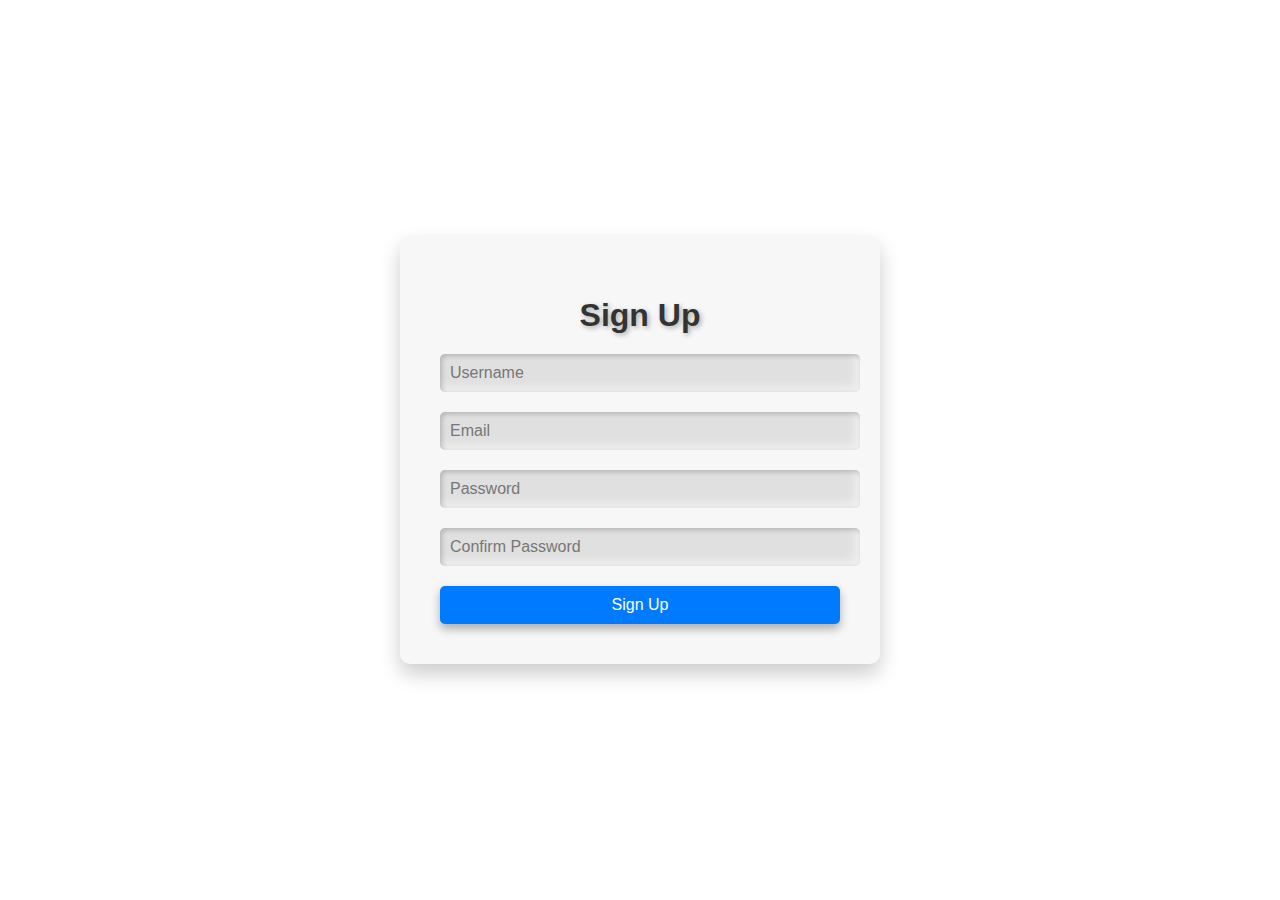
<file: index.html>
<!DOCTYPE html>
<html lang="en">
<head>
  <!DOCTYPE html>
<html lang="en">
<head>
    <style>
        body {
            background-image: url('blob:https://www.pexels.com/21ad41b9-feff-4c60-8f94-ffa4e7bc95fd');
            background-size: cover;
            background-position: center;
            background-repeat: no-repeat;
            height: 100vh;
        }
    </style>
</head>
<body>
    <!-- Your content here -->
</body>
</html>

    <meta charset="UTF-8">
    <meta name="viewport" content="width=device-width, initial-scale=1.0">
    <title>Sign Up</title>
    <link rel="stylesheet" href="styles.css">
</head>
<body>
    <div class="container">
        <h1 class="title">Sign Up</h1>
        <form class="signup-form" onsubmit="handleSignUp(event)">
            <div class="input-box">
                <input type="text" id="username" name="username" required>
                <label for="username">Username</label>
            </div>
            <div class="input-box">
                <input type="email" id="email" name="email" required>
                <label for="email">Email</label>
            </div>
            <div class="input-box">
                <input type="password" id="password" name="password" required>
                <label for="password">Password</label>
            </div>
            <div class="input-box">
                <input type="password" id="confirm-password" name="confirm-password" required>
                <label for="confirm-password">Confirm Password</label>
            </div>
            <button type="submit" class="submit-button">Sign Up</button>
        </form>
    </div>

    <!-- Modal for success message -->
    <div id="success-modal" class="modal">
        <div class="modal-content">
            <h2>Sign-up successfully!</h2>
            <button id="ok-button" class="submit-button">login</button>
        </div>
    </div>

    <script>
        function handleSignUp(event) {
            event.preventDefault();
            const username = document.getElementById('username').value;
            const password = document.getElementById('password').value;

            // Save user info to localStorage (simulate a sign-up process)
            localStorage.setItem('username', username);
            localStorage.setItem('password', password);

            // Show the modal with the success message
            const modal = document.getElementById('success-modal');
            modal.style.display = 'block';

            // When the user clicks the OK button, redirect to the login page
            document.getElementById('ok-button').onclick = function() {
                window.location.href = 'login.html';
            };
        }
    </script>
</body>
</html>
</file>
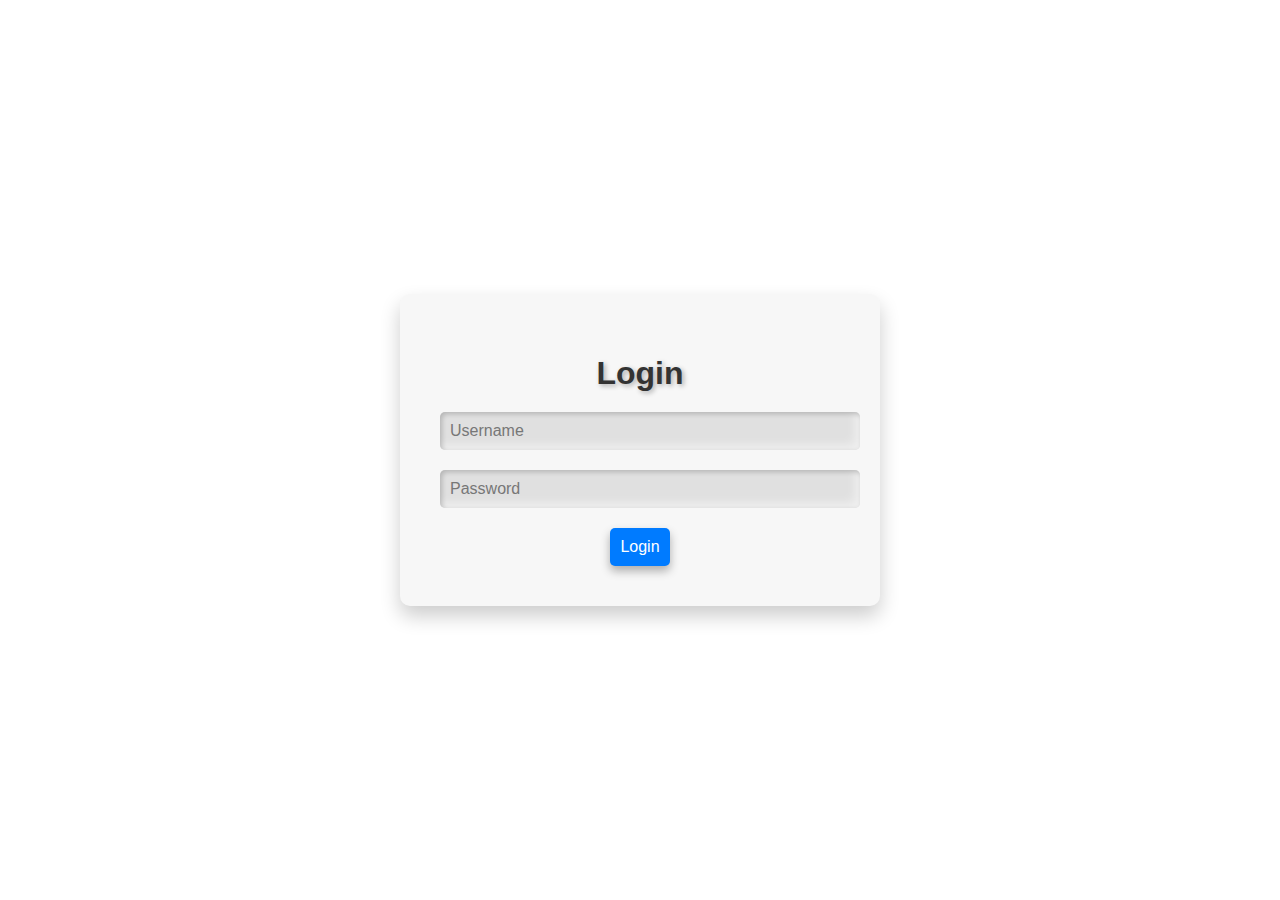
<file: login.html>
<!DOCTYPE html>
<html lang="en">
<head>
    <meta charset="UTF-8">
    <meta name="viewport" content="width=device-width, initial-scale=1.0">
    <title>Login</title>
    <link rel="stylesheet" href="styles.css">
</head>
<body>
    <div class="container">
        <h1 class="title">Login</h1>
        <form class="login-form" onsubmit="handleLogin(event)">
            <div class="input-box">
                <input type="text" id="login-username" name="username" required>
                <label for="login-username">Username</label>
            </div>
            <div class="input-box">
                <input type="password" id="login-password" name="password" required>
                <label for="login-password">Password</label>
            </div>
            <button type="submit" class="submit-button">Login</button>
            <p id="error-message" style="display:none; color:red;">Incorrect username or password.</p>
        </form>
    </div>

    <!-- Progress bar -->
    <div id="progress-container" class="progress-container">
        <div id="progress-bar" class="progress-bar"></div>
    </div>

    <script>
        function handleLogin(event) {
            event.preventDefault();
            const enteredUsername = document.getElementById('login-username').value;
            const enteredPassword = document.getElementById('login-password').value;

            const storedUsername = localStorage.getItem('username');
            const storedPassword = localStorage.getItem('password');

            if (enteredUsername === storedUsername && enteredPassword === storedPassword) {
                document.getElementById('error-message').style.display = 'none';
                
                // Show progress bar
                const progressContainer = document.getElementById('progress-container');
                const progressBar = document.getElementById('progress-bar');
                progressContainer.style.display = 'flex';
                
                let progress = 0;
                const interval = setInterval(() => {
                    progress += 1;
                    progressBar.style.width = progress + '%';
                    if (progress >= 100) {
                        clearInterval(interval);
                        setTimeout(() => {
                            // Redirect to the specified link after the progress bar is filled
                            window.location.href = 'https://www.pexels.com/video/27966410/';
                        }, 500); // Slight delay for smooth transition
                    }
                }, 30); // 3 seconds / 100 steps = 30 milliseconds per step
            } else {
                document.getElementById('error-message').style.display = 'block';
            }
        }
    </script>
</body>
</html>
</file>
<file: styles.css>
body {
    font-family: Arial, sans-serif;
    background: linear-gradient(135deg, #1f3b4d, #1c1f24);
    display: flex;
    justify-content: center;
    align-items: center;
    height: 100vh;
    margin: 0;
}

.container {
    background-color: #f7f7f7;
    padding: 40px;
    border-radius: 10px;
    box-shadow: 0 10px 20px rgba(0, 0, 0, 0.2);
    max-width: 400px;
    width: 100%;
    text-align: center;
}

.title {
    font-size: 2em;
    color: #333;
    margin-bottom: 20px;
    text-shadow: 2px 2px 5px rgba(0, 0, 0, 0.3);
}

.signup-form {
    display: flex;
    flex-direction: column;
}

.input-box {
    position: relative;
    margin-bottom: 20px;
}

.input-box input {
    width: 100%;
    padding: 10px;
    border-radius: 5px;
    border: none;
    box-shadow: inset 2px 2px 5px rgba(0, 0, 0, 0.2),
                inset -5px -5px 10px rgba(255, 255, 255, 0.5);
    font-size: 1em;
    color: #333;
    background-color: #e0e0e0;
    outline: none;
    transition: all 0.3s ease;
}

.input-box label {
    position: absolute;
    top: 50%;
    left: 10px;
    transform: translateY(-50%);
    font-size: 1em;
    color: #777;
    pointer-events: none;
    transition: all 0.3s ease;
}

.input-box input:focus + label,
.input-box input:valid + label {
    top: -10px;
    left: 10px;
    font-size: 0.8em;
    color: #333;
}

.submit-button {
    padding: 10px;
    border: none;
    border-radius: 5px;
    background-color: #007bff;
    color: white;
    font-size: 1em;
    cursor: pointer;
    box-shadow: 0 5px 10px rgba(0, 0, 0, 0.3);
    transition: all 0.3s ease;
}

.submit-button:hover {
    background-color: #0056b3;
    box-shadow: 0 8px 15px rgba(0, 0, 0, 0.4);
}

/* Modal styles */
.modal {
    display: none; /* Hidden by default */
    position: fixed; 
    z-index: 1; 
    left: 0;
    top: 0;
    width: 100%; 
    height: 100%; 
    overflow: auto;
    background-color: rgba(0, 0, 0, 0.5); 
    justify-content: center;
    align-items: center;
    animation: fadeIn 0.3s ease-in-out;
}

.modal-content {
    background-color: #fefefe;
    margin: auto;
    padding: 20px;
    border-radius: 10px;
    box-shadow: 0 5px 15px rgba(0, 0, 0, 0.3);
    width: 80%;
    max-width: 300px;
    text-align: center;
    animation: zoomIn 0.3s ease-in-out;
}

@keyframes zoomIn {
    from {
        transform: scale(0);
    }
    to {
        transform: scale(1);
    }
}

@keyframes fadeIn {
    from {
        opacity: 0;
    }
    to {
        opacity: 1;
    }
}

/* Button styles (same as before) */
.submit-button {
    padding: 10px;
    border: none;
    border-radius: 5px;
    background-color: #007bff;
    color: white;
    font-size: 1em;
    cursor: pointer;
    box-shadow: 0 5px 10px rgba(0, 0, 0, 0.3);
    transition: all 0.3s ease;
}

.submit-button:hover {
    background-color: #0056b3;
    box-shadow: 0 8px 15px rgba(0, 0, 0, 0.4);
}
/* Modal styles (same as before) */
.modal {
    display: none; /* Hidden by default */
    position: fixed; 
    z-index: 1; 
    left: 0;
    top: 0;
    width: 100%; 
    height: 100%; 
    overflow: auto;
    background-color: rgba(0, 0, 0, 0.5); 
    justify-content: center;
    align-items: center;
    animation: fadeIn 0.3s ease-in-out;
}

.modal-content {
    background-color: #fefefe;
    margin: auto;
    padding: 20px;
    border-radius: 10px;
    box-shadow: 0 5px 15px rgba(0, 0, 0, 0.3);
    width: 80%;
    max-width: 300px;
    text-align: center;
    animation: zoomIn 0.3s ease-in-out;
}

@keyframes zoomIn {
    from {
        transform: scale(0);
    }
    to {
        transform: scale(1);
    }
}

@keyframes fadeIn {
    from {
        opacity: 0;
    }
    to {
        opacity: 1;
    }
}

/* Progress bar styles */
.progress-container {
    display: none; /* Hidden by default */
    position: fixed;
    z-index: 100;
    left: 0;
    top: 50%;
    width: 100%;
    max-width: 400px;
    margin: 0 auto;
    text-align: center;
    background: rgba(0, 0, 0, 0.8);
    padding: 10px;
    border-radius: 10px;
    box-shadow: 0 4px 8px rgba(0, 0, 0, 0.5);
}

.progress-bar {
    height: 10px;
    background: #007bff;
    width: 0;
    border-radius: 5px;
    transition: width 0.3s ease;
}
body {
    background-image: url('https://i.pinimg.com/736x/9f/c9/cc/9fc9cc392ac444b179e475f2cb5268f8.jpg');
    background-size: cover;
    background-position: center;
    background-repeat: no-repeat;
    height: 100vh;
}
</file>
